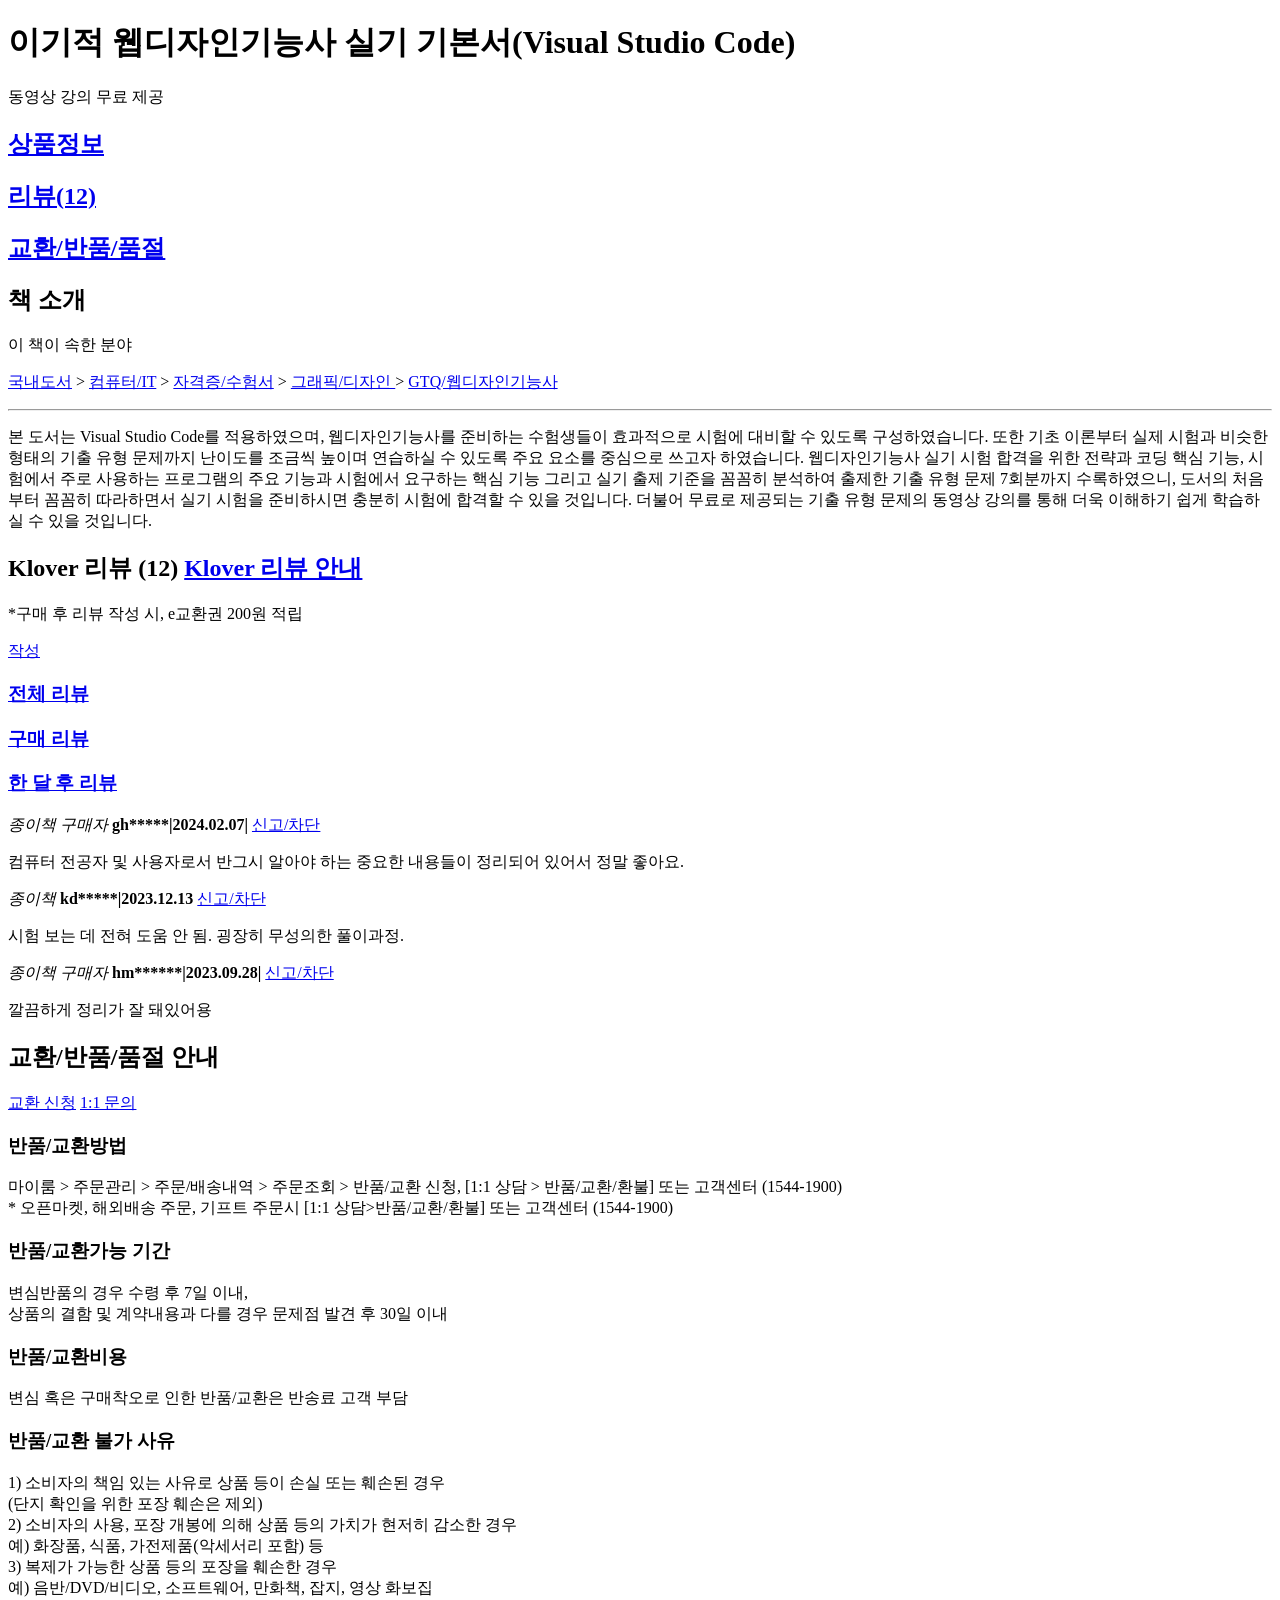
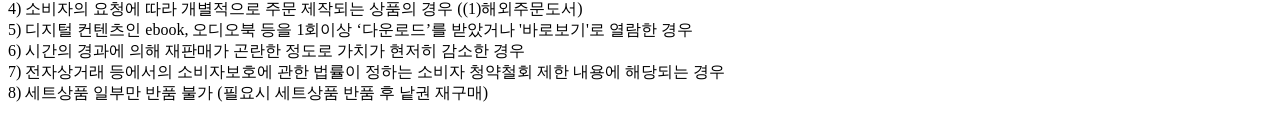
<file: kyobo_0405.html>
<!DOCTYPE html>
    <html lang="ko">
        <head>
                <meta charset="utf-8">
                <meta name="keywords" content="이기적, 웹 디자인 기능사,실기기본서">
                <meta name="description" content="동영상 강의 무료제공하는 이기적 웹 디자인 기능사 실기 기본서! 기막힌 적중률을 자랑합니다! Visual Studio Code 이용한 실기 예시 안내~">
        <link rel="shortcut icon" href="./favicon/favicon1.png" type="image/x-icon">
        <link rel="icon" href="./favicon/favicon1.png" type="image/x-icon">
                <title>이기적 웹 디자인 기능사 실기 기본서 | 윤미선, 김지원, 김윤호 | 교보문고</title>
        </head>
        <body>
           <h1>이기적 웹디자인기능사 실기 기본서(Visual Studio Code) </h1> 
            <p>동영상 강의 무료 제공</p>

            <!--바로가기 링크-->
            <h2><a href="#book">상품정보</a></h2>
            <h2><a href="#review">리뷰(12)</a></h2>
            <h2><a href="#exchange_pst">교환/반품/품절</a></h2>

            <!-- 상품정보 목적지 -->
            <h2 id="book">책 소개</h2>
            <p>이 책이 속한 분야</p>
         <p>  
           <a href="https://product.kyobobook.co.kr/KOR">국내도서</a> &gt;
           <a href="https://product.kyobobook.co.kr/category/KOR/33#?type=home">컴퓨터/IT</a> &gt;
           <a href="https://product.kyobobook.co.kr/category/KOR/3328#?page=1&type=all&sort=new">자격증/수험서</a> &gt;
           <a href="#">그래픽/디자인 </a> &gt;
           <a href="#">GTQ/웹디자인기능사</a>
        </p> 
           <hr>
<p>본 도서는 Visual Studio Code를 적용하였으며, 
웹디자인기능사를 준비하는 수험생들이 효과적으로 시험에 대비할 수 있도록 구성하였습니다. 
또한 기초 이론부터 실제 시험과 비슷한 형태의 기출 유형 문제까지 
난이도를 조금씩 높이며 연습하실 수 있도록 주요 요소를 중심으로 쓰고자 하였습니다. 
웹디자인기능사 실기 시험 합격을 위한 전략과 코딩 핵심 기능, 
시험에서 주로 사용하는 프로그램의 주요 기능과 시험에서 요구하는 
핵심 기능 그리고 실기 출제 기준을 꼼꼼히 분석하여 출제한 기출 유형 문제 7회분까지 수록하였으니, 
도서의 처음부터 꼼꼼히 따라하면서 실기 시험을 준비하시면 충분히 시험에 합격할 수 있을 것입니다. 
더불어 무료로 제공되는 기출 유형 문제의 동영상 강의를 통해 더욱 이해하기 쉽게 학습하실 수 있을 것입니다.</p>
            <!--리뷰 목적지-->
<h2 id="review">Klover 리뷰 (12) <a href="#">Klover 리뷰 안내</a></h2>
<p>*구매 후 리뷰 작성 시, e교환권 200원 적립</p>
<p><a href="#">작성</a></p>
    <h3><a href="#">전체 리뷰</a></h3>
    <h3><a href="#">구매 리뷰</a></h3>
    <h3><a href="#">한 달 후 리뷰</a></h3>
    <p>
        <em>종이책</em>
        <em>구매자</em>
        <strong>gh*****|2024.02.07|</strong>
        <a href="#">신고/차단</a>
    </p>
<p>컴퓨터 전공자 및 사용자로서 반그시 알아야 하는 중요한 내용들이 정리되어 있어서 정말 좋아요.</p>

<p>
        <em>종이책</em>
        <strong>kd*****|2023.12.13</strong>
        <a href="#">신고/차단</a>
    </p>
<p>시험 보는 데 전혀 도움 안 됨. 굉장히 무성의한 풀이과정.</p>

<p>
        <em>종이책</em>
        <em>구매자</em>
        <strong>hm******|2023.09.28|</strong>
        <a href="#">신고/차단</a>
    </p>
<p>깔끔하게 정리가 잘 돼있어용</p>
            <!--교환 반품 품절 목적지-->
<h2 id="exchange_pst">교환/반품/품절 안내</h2>
    <a href="#">교환 신청</a>
    <a href="#">1:1 문의</a>
    <h3>반품/교환방법</h3>
    <p>마이룸 > 주문관리 > 주문/배송내역 > 주문조회 > 반품/교환 신청, [1:1 상담 > 반품/교환/환불] 또는 고객센터 (1544-1900)<br>
    * 오픈마켓, 해외배송 주문, 기프트 주문시 [1:1 상담>반품/교환/환불] 또는 고객센터 (1544-1900)</p>

    <h3>반품/교환가능 기간</h3>
    <p>변심반품의 경우 수령 후 7일 이내,<br>
        상품의 결함 및 계약내용과 다를 경우 문제점 발견 후 30일 이내</p>

    <h3>반품/교환비용</h3>
    <p>변심 혹은 구매착오로 인한 반품/교환은 반송료 고객 부담</p>

    <h3>반품/교환 불가 사유</h3>
    <p>
    1) 소비자의 책임 있는 사유로 상품 등이 손실 또는 훼손된 경우<br>
    (단지 확인을 위한 포장 훼손은 제외)<br>
    2) 소비자의 사용, 포장 개봉에 의해 상품 등의 가치가 현저히 감소한 경우<br>
    예) 화장품, 식품, 가전제품(악세서리 포함) 등<br>
    3) 복제가 가능한 상품 등의 포장을 훼손한 경우<br>
    예) 음반/DVD/비디오, 소프트웨어, 만화책, 잡지, 영상 화보집<br>
    4) 소비자의 요청에 따라 개별적으로 주문 제작되는 상품의 경우 ((1)해외주문도서)<br>
    5) 디지털 컨텐츠인 ebook, 오디오북 등을 1회이상 ‘다운로드’를 받았거나 '바로보기'로 열람한 경우<br>
    6) 시간의 경과에 의해 재판매가 곤란한 정도로 가치가 현저히 감소한 경우<br>
    7) 전자상거래 등에서의 소비자보호에 관한 법률이 정하는 소비자 청약철회 제한 내용에 해당되는 경우<br>
    8) 세트상품 일부만 반품 불가 (필요시 세트상품 반품 후 낱권 재구매)
</p>


</body>
    </html>
</file>
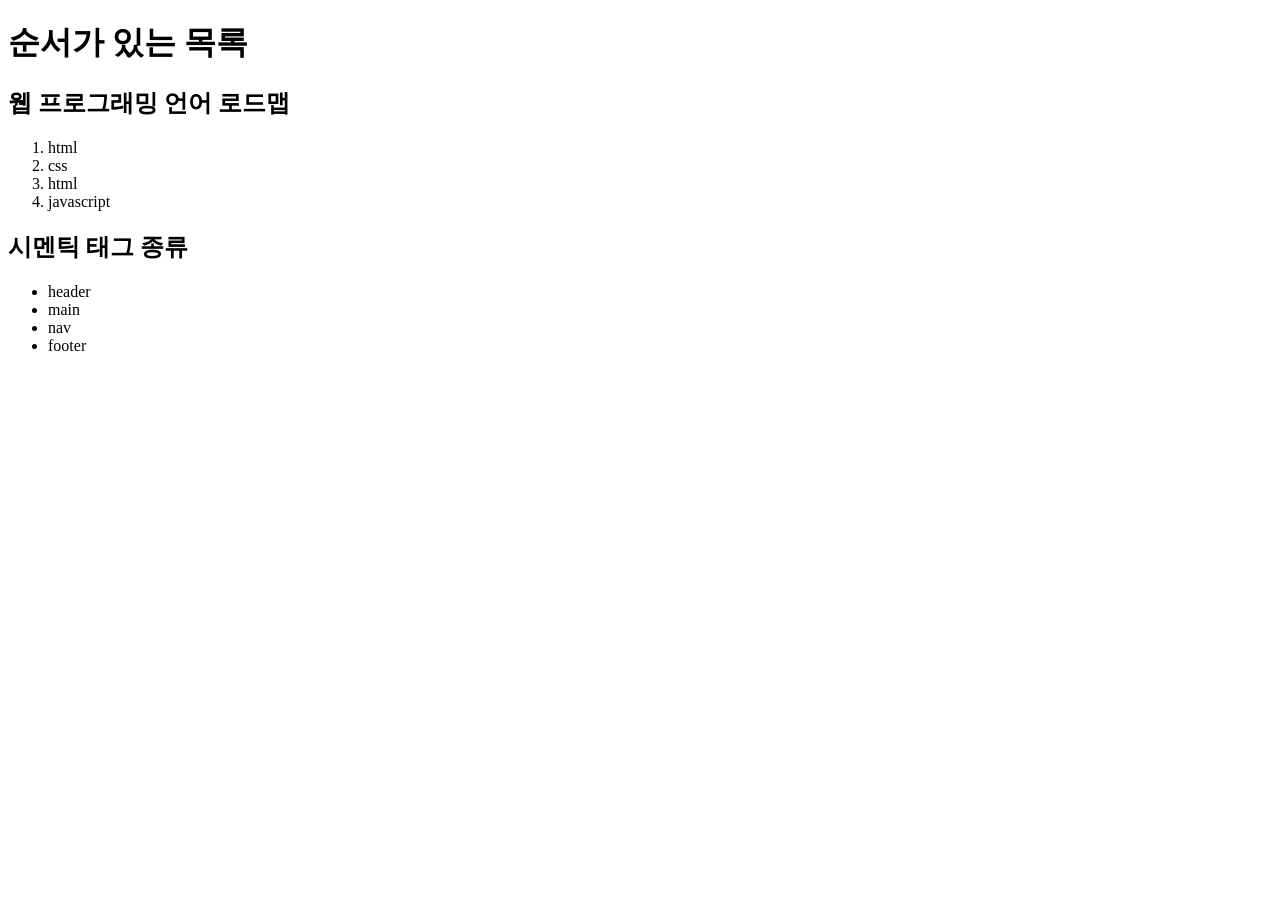
<file: list_0411.html>
<!DOCTYPE html>
<html lang="ko">
<head>
    <meta charset="UTF-8">
    <meta name="keywords" content="">
    <meta name="description" content="">
    <meta name="viewport" content="width=device-width, initial-scale=1.0">
    <title>Document</title>
</head>
<body>
    <!-- 순서가 있는 목록-->
    <h1>순서가 있는 목록</h1>
    <h2>웹 프로그래밍 언어 로드맵</h2>
    <ol>
        <li>html</li>
        <li>css</li>
        <li>html</li>
        <li>javascript</li>
    </ol>
    <h2>시멘틱 태그 종류</h2>
    <ul>
        <li>header</li>
        <li>main</li>
        <li>nav</li>
        <li>footer</li>
    </ul>
</body>
</html>
</file>
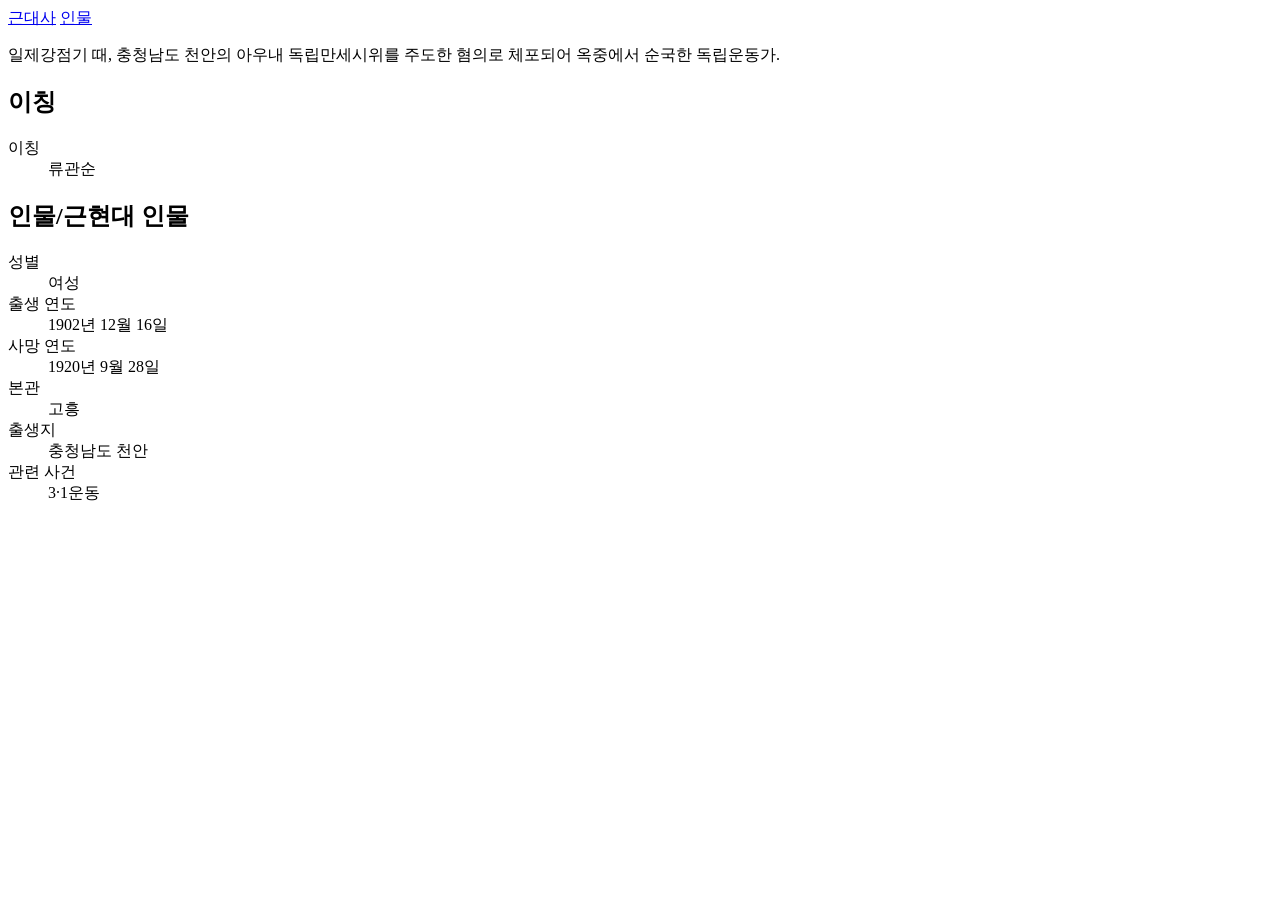
<file: list_0412.html>
<!DOCTYPE html>
<html lang="ko">
<head>
    <meta charset="UTF-8">
    <meta name="keywords" content="">
    <meta name="description" content="">
    <meta name="viewport" content="width=device-width, initial-scale=1.0">
    <title>유관순</title>
</head>
<body>
    <main>
        <div class="keywords">
            <a href="#" class="tag">근대사</a>
            <a href="#" class="tag">인물</a>
        </div>
        <p class="contents">일제강점기 때, 충청남도 천안의 아우내 독립만세시위를 주도한 혐의로 체포되어 옥중에서 순국한 독립운동가.</p>
        <h2>이칭</h2>
        <dl>
            <dt>이칭</dt>
                <dd>류관순</dd>
        </dl>
        <h2>인물/근현대 인물</h2>
        <dl>
            <dt>성별</dt>
            <dd>여성</dd>
            <dt>출생 연도</dt>
            <dd>1902년 12월 16일</dd>
            <dt>사망 연도</dt>
            <dd>1920년 9월 28일</dd>
            <dt>본관</dt>
            <dd>고흥</dd>
            <dt>출생지</dt>
            <dd>충청남도 천안</dd>
            <dt>관련 사건</dt>
            <dd>3·1운동</dd>
        </dl>
    </main>
</body>
</html>
</file>
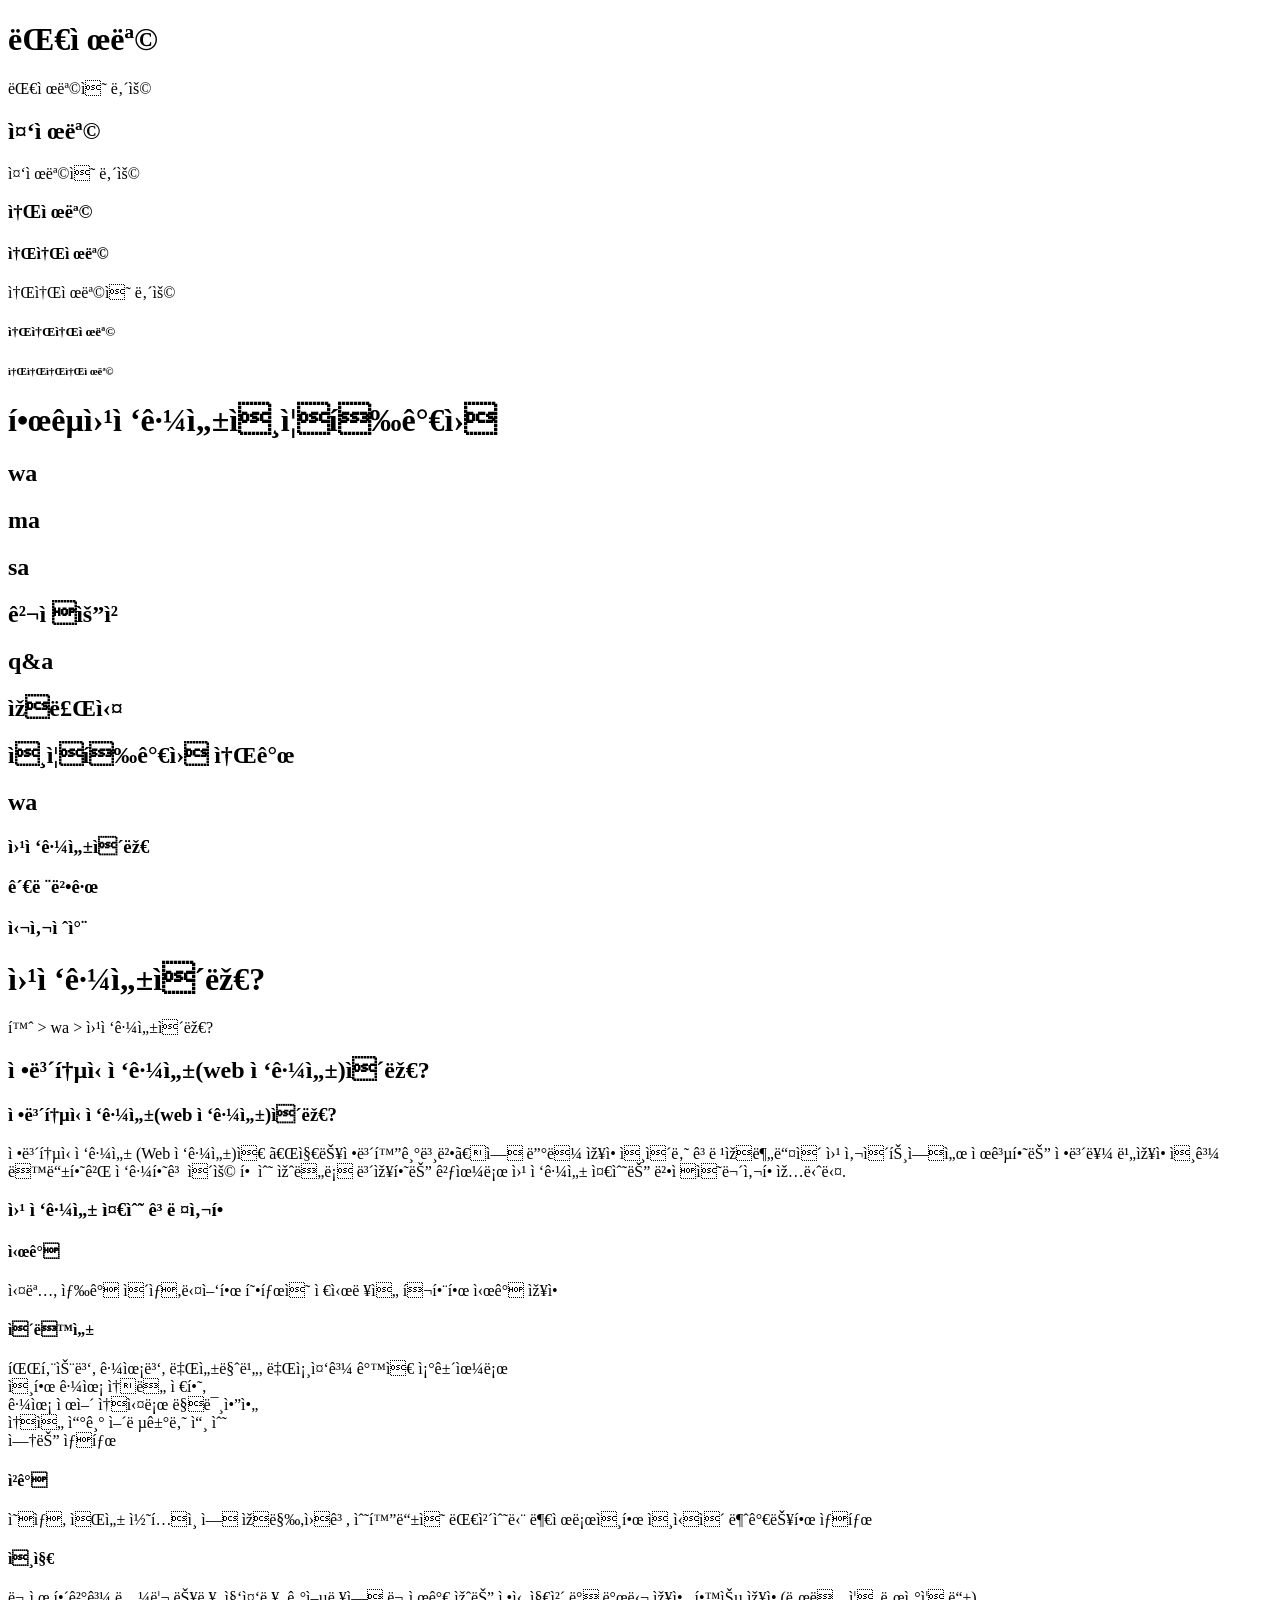
<file: tag_0402.html>
<!DOCTYPE html>
<html lang="ko">
<head>
<mata charset="UTF-8">
    <mata name="keywords" content="html,css,javascript">
    <mata name="description" content="html 기초 강의 공부 사이트 입니다. 최신 html5 강의제공."></mata>
    <title>동영상 강좌 | 웹마스터 </title>
</head>
<body>
<h1>대제목</h1>
<p>대제목의 내용</p>
<h2>중제목</h2>
<p>중제목의 내용</p>
<h3>소제목</h3>
<h4>소소제목</h4>
<p>소소제목의 내용</p>
<h5>소소소제목</h5>
<h6>소소소소제목</h6>
<!-- 한국웹접근성 제목 레벨 연습 -->
    <h1>한국웹접근성인증평가원</h1><!-- 사이트 대표로고 -->
    <h2>wa</h2><!--  주메뉴(사용자가 사이트 이용시 가장 먼저 이용하는 제목) -->
    <h2>ma</h2><!--  주메뉴(사용자가 사이트 이용시 가장 먼저 이용하는 제목) -->
    <h2>sa</h2><!--  주메뉴(사용자가 사이트 이용시 가장 먼저 이용하는 제목) -->
    <h2>견적요청</h2><!--  주메뉴(사용자가 사이트 이용시 가장 먼저 이용하는 제목) -->
    <h2>q&a</h2><!--  주메뉴(사용자가 사이트 이용시 가장 먼저 이용하는 제목) -->
    <h2>자료실</h2><!--  주메뉴(사용자가 사이트 이용시 가장 먼저 이용하는 제목) -->
    <h2>인증평가원 소개</h2><!--  주메뉴(사용자가 사이트 이용시 가장 먼저 이용하는 제목) -->
    <!-- wq메뉴 클릭 시 서브페이지 제목 연습 -->
    <h2>wa</h2> <!--주메뉴-->
    <h3>웹접근성이란</h3> <!--주메뉴-->
    <h3>관련법규</h3> <!--주메뉴-->
    <h3>심사절차</h3> <!--주메뉴-->
    <!-- 오른쪽 페이지 내용 시작 -->
    <h1>웹접근성이란?</h1> <!--페이지 제목은 사용자 기분 가장 중요한 기준이기 때문-->
    <p>홈 > wa > 웹접근성이란?</p> <!--page 경로-->
    <h2>정보통신접근성(web 접근성)이란?</h2>
    <h3>정보통신접근성(web 접근성)이란?</h3>
    <p>정보통신접근성 (Web 접근성)은 「지능정보화기본법」에 따라 장애인이나 고령자분들이 웹 사이트에서 제공하는 정보를 비장애인과 동등하게 접근하고 이용 할 수 있도록 보장하는 것으로 웹 접근성 준수는 법적의무사항 입니다.</p>
    <h3>웹 접근성 준수 고려사항</h3>
    <h4>시각</h4>
    <P>실명, 색각 이상,다양한 형태의 저시력을 포함한 시각 장애</P>
    <h4>이동성</h4>
    <p>파킨슨병, 근육병, 뇌성마비, 뇌졸중과 같은 조건으로<br>
       인한 근육 속도 저하,<br>
       근육 제어 손실로 말미암아<br>
       손을 쓰기 어렵거나 쓸 수<br>
       없는 상태</P>
    <h4>청각</h4>
    <P>영상, 음성 콘텐츠에 자막,원고, 수화등의 대체수단 부제로인한 인식이 불가능한 상태</P>
    <h4>인지</h4>
    <P>문제 해결과 논리 능력, 집중력, 기억력에 문제가 있는 정신 지체 및 발달 장애, 학습 장애(난독증, 난산증 등)</P>
</body>
</html>
</file>
